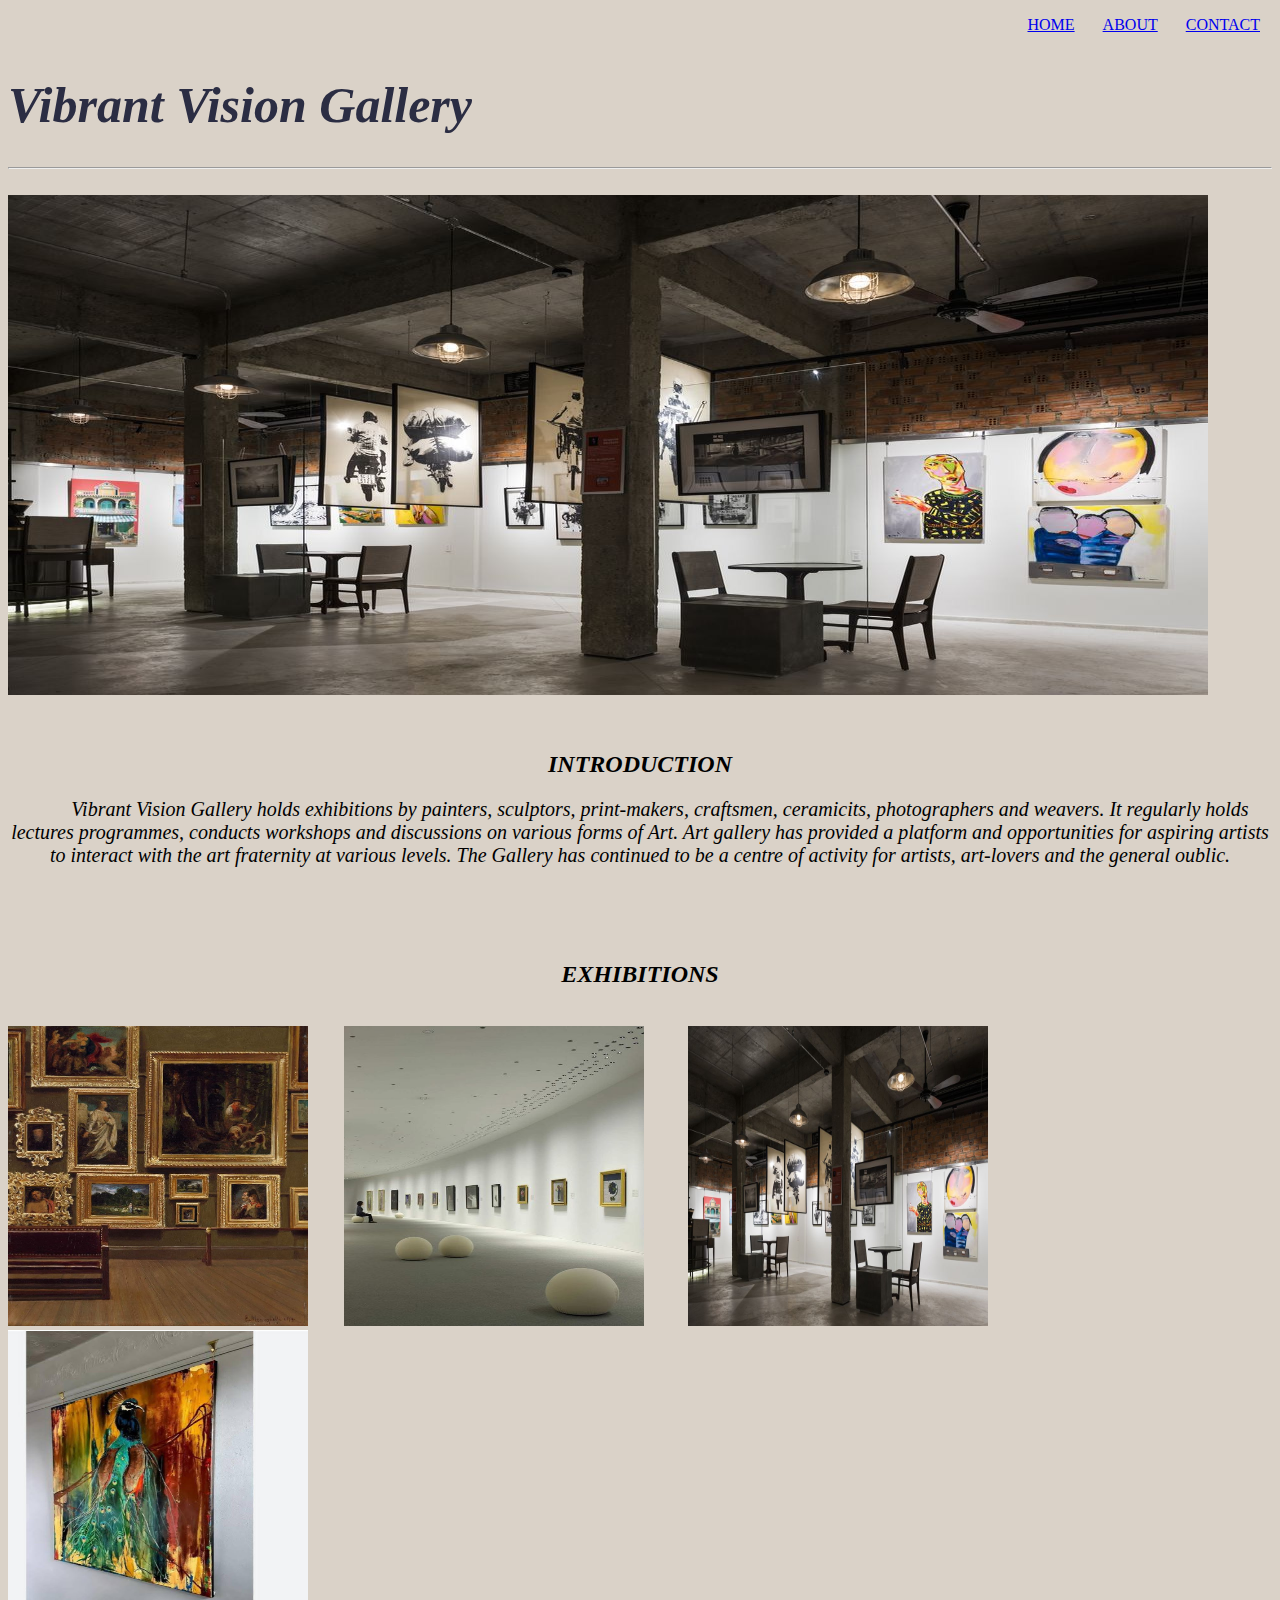
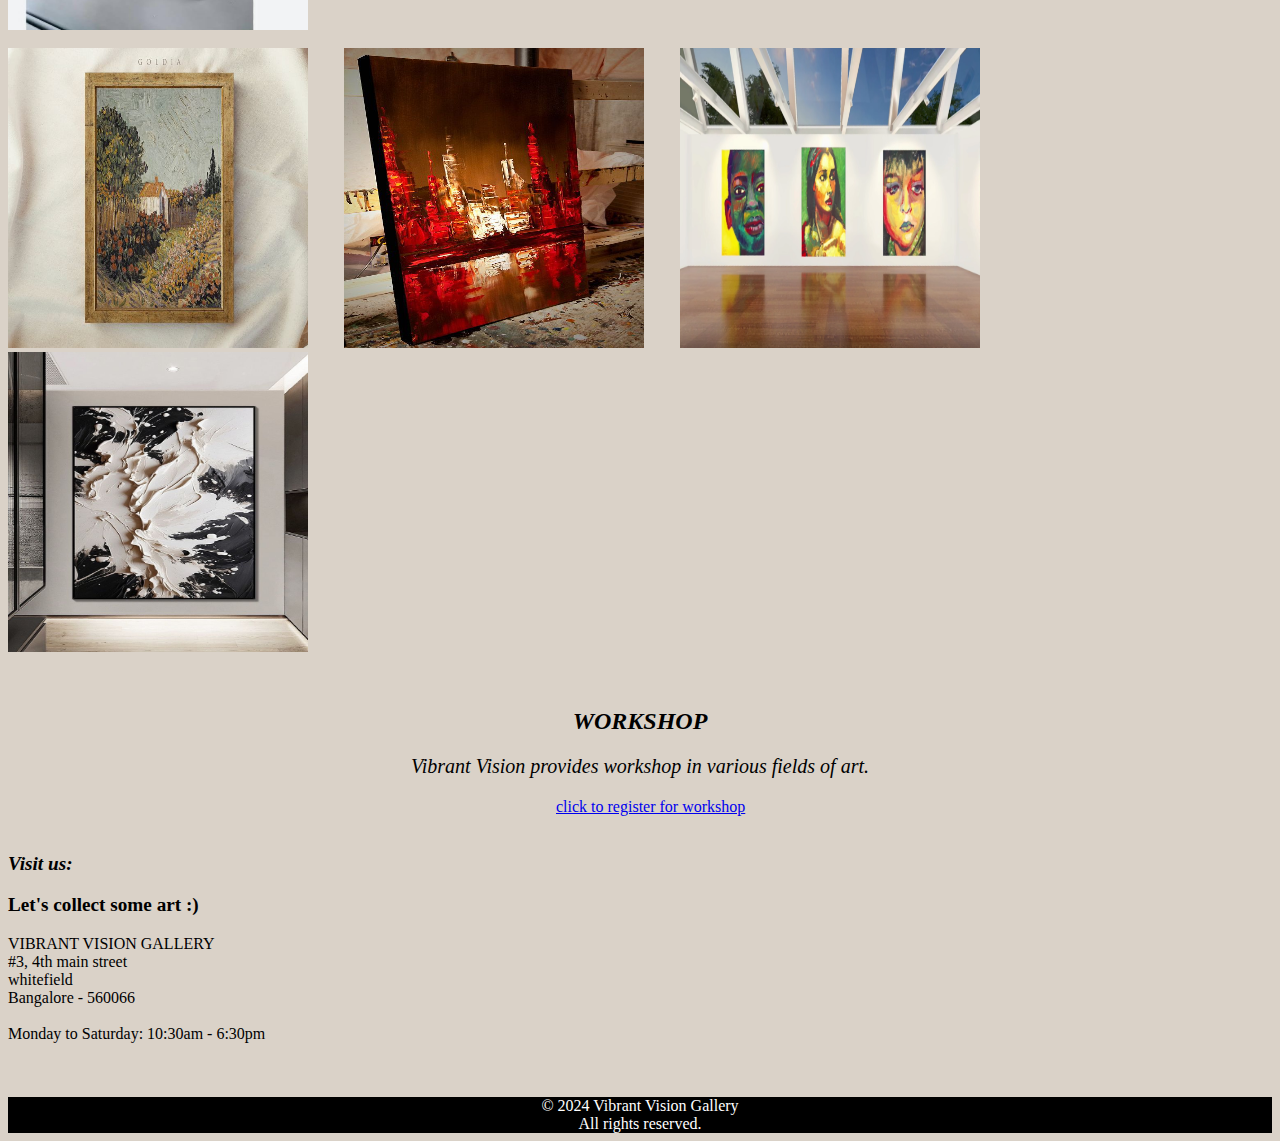
<file: dbms/index.html>
<html>
    <!-- website name-->
    <title>Vibrant Vision Art Gallery.com</title>
    <!--linking css sheet-->
    <link rel="stylesheet" href="main.css">
    <div class="nav-links">
    <ul>
        <li><a href="index.html">   HOME  </a></li>
        <li><a href="about.html">  ABOUT  </a></li>
        <li><a href="contact.html">  CONTACT  </a></li>
    </ul>
    </div>
    <h1><b><i>Vibrant Vision Gallery</i></b></h1>
    <b><hr></b>
    <div>
        <br>
        <img src="exhibition 3 and surrounding.jpg"height="500" width="1200">
        <br>
        <br>
    </div>
    <div>
        <br>
        <h2><b><i>INTRODUCTION</i></b></h2>
        <p>&emsp;&emsp;Vibrant Vision Gallery holds exhibitions by painters, sculptors, print-makers, craftsmen, ceramicits, photographers and weavers. It regularly holds lectures programmes, conducts workshops and discussions on various forms of Art. Art gallery has provided a platform and opportunities for aspiring artists to interact with the art fraternity at various levels. The Gallery has continued
             to be a centre of activity for artists, art-lovers and the general oublic. </p>
        <br>
        <br>
    </div>
        <br>
        <h2><b><i>EXHIBITIONS</i></b></h2>
        <br>
        <img src="exhibition.jpg" height="300px" width="300px"> &emsp;&emsp;<img src="exhibition 2.jpg" height="300px" width="300px"> &emsp; &emsp; <img src="exhibition 3 and surrounding.jpg" height="300px" width="300px">&emsp;&emsp; <img src="exh4.jpg" height="300px" width="300px">
        <br>
        <br>
        <img src="exh5.jpg" height="300px" width="300px"> &emsp;&emsp;<img src="exh10.jpg" height="300px" width="300px"> &emsp;&emsp;<img src="exh11.png" height="300px" width="300px"> &emsp;&emsp;<img src="exh9.jpg" height="300px" width="300px"> 


    <div>
        <br>
        <br>
        
        <h2><b><i>WORKSHOP</i></b></h2>
        <p>Vibrant Vision provides workshop in various fields of art.</p>
        <!--Adding link to register for workshop-->
        &emsp; &emsp; &emsp; &emsp; &emsp; &emsp; &emsp; &emsp; &emsp; &emsp; &emsp; &emsp; &emsp; &emsp; &emsp; &emsp; &emsp; &emsp; &emsp; &emsp;&emsp;&emsp;&emsp; &emsp; &emsp; &emsp; &emsp; &emsp; 
        <a href="workshop.html">click to register for workshop</a>
       
    </div>
        <br>
        <h3><b><i>Visit us:</i></b></h3>
        <h3>Let's collect some art :)</h3>
        <p1>VIBRANT VISION GALLERY<BR>#3, 4th main street<br>whitefield<br>Bangalore - 560066<br><br>Monday to Saturday: 10:30am - 6:30pm</p1>
        <br>
        <br><br>
        <br>
    </div>
    
    <!--Adding footer-->
    <footer>
        &copy; 2024 Vibrant Vision Gallery 
        <br>
        All rights reserved.
    </footer>


</html>
</file>
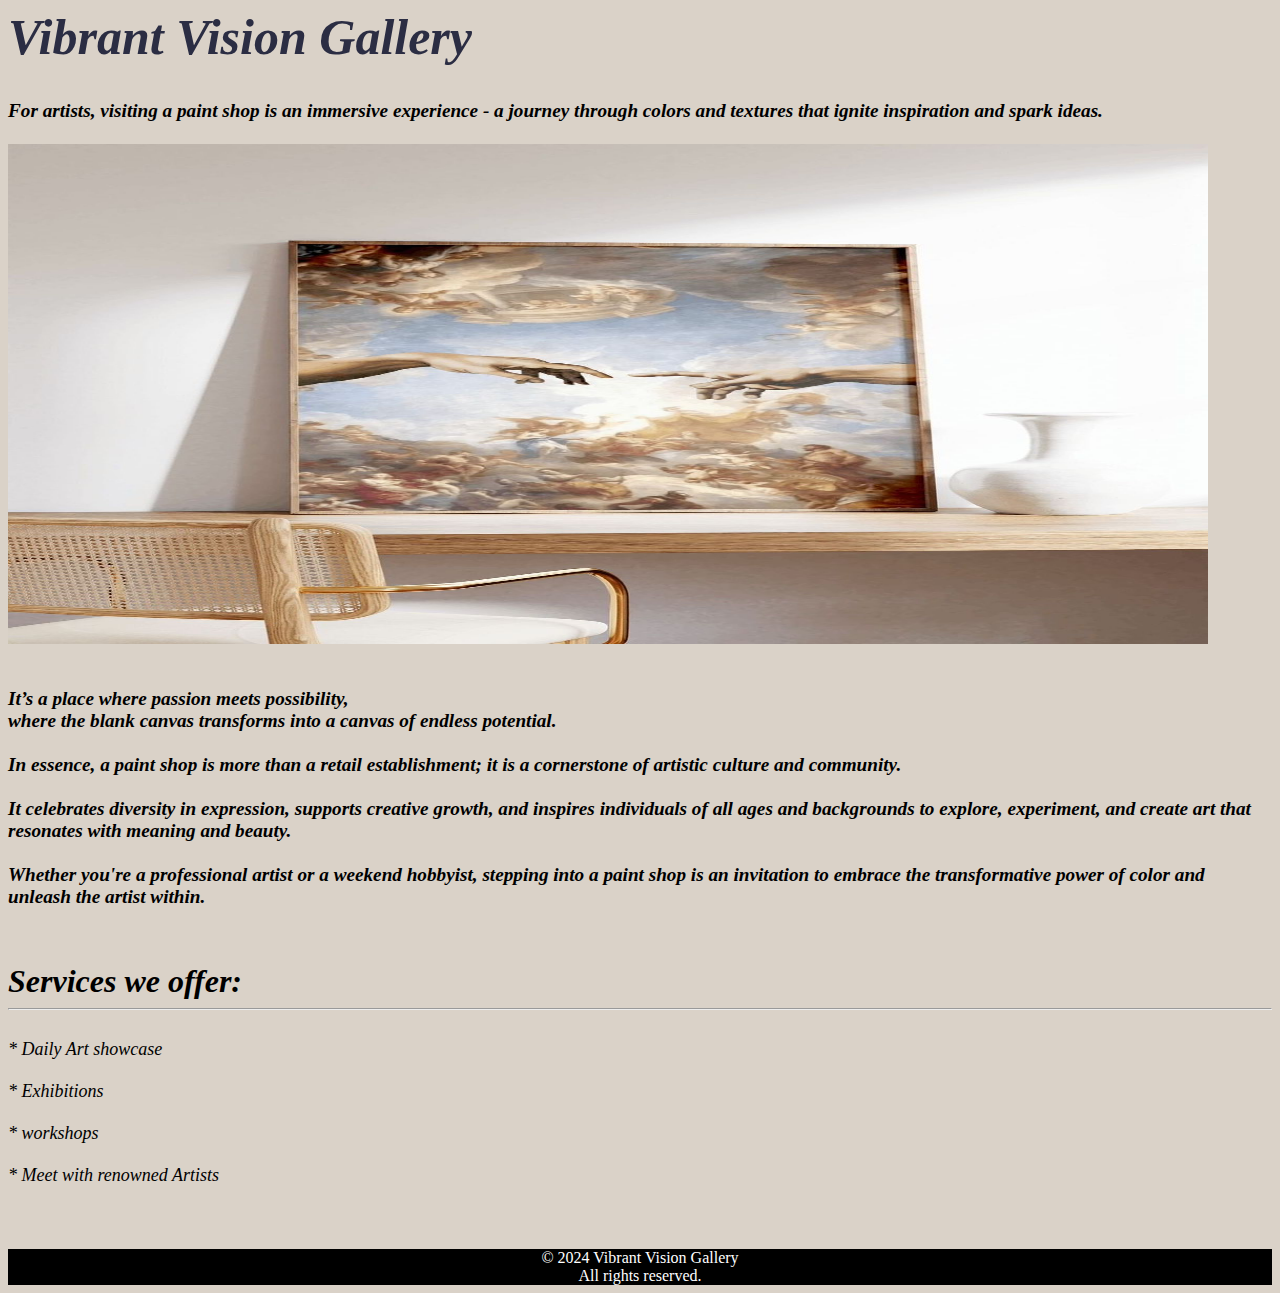
<file: dbms/about.html>
<html>
    <h1><b><i>Vibrant Vision Gallery</i></b></h1>

    <!-- linking css sheet-->
    <link rel="stylesheet" href="about.css">
    <p><b>For artists, visiting a paint shop is an immersive experience - a journey through colors and textures that ignite inspiration and spark ideas. 
    <br>
    <br>
    <img src="exh8.jpg"height="500" width="1200">
    <br>
    <br>
    <br>
    It’s a place where passion meets possibility, 
    <br>
    where the blank canvas transforms into a canvas of endless potential. 
    <br>
    <br>
    In essence, a paint shop is more than a retail establishment; it is a cornerstone of artistic culture and community. 
    <br>
    <br>
    It celebrates diversity in expression, supports creative growth, and inspires individuals of all ages and backgrounds to explore, experiment, and create art that resonates with meaning and beauty. 
    <br>
    <br>
    Whether you're a professional artist or a weekend hobbyist, stepping into a paint shop is an invitation to embrace the transformative power of color and unleash the artist within.</b></p>
    <br>
    <br>
    <p1><b>Services we offer:</b></p1>
    <br>
    <hr>
    <p2>
        <br>
        * Daily Art showcase
        <br>
        <br>
         * Exhibitions
         <br>
         <br>
         * workshops
         <br>
         <br>
         * Meet with renowned Artists
         <br>
         <br>
         <br>
         <br>
        </p2>
    
    <!--Adding footer-->
    <footer>
        &copy; 2024 Vibrant Vision Gallery 
        <br>
        All rights reserved.
    </footer>
</html>
</file>
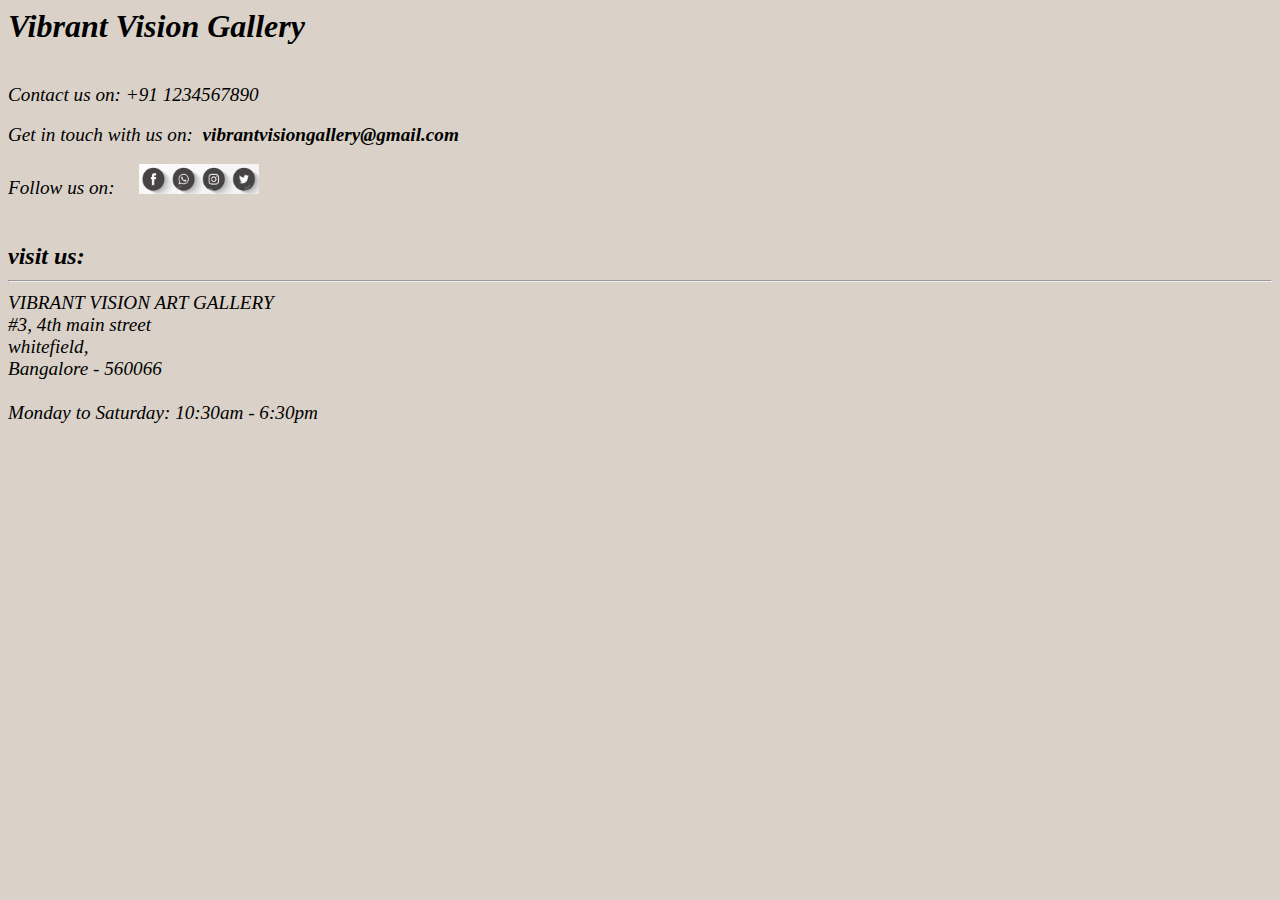
<file: dbms/contact.html>
<html>
    <link rel="stylesheet" href="contact.css">
    <h1><b><i>Vibrant Vision Gallery</i></b></h1>
    <h1></h1>
    
    <br>
    <p1>Contact us on: +91 1234567890</p1>
    <br>
    <br>
    <p1>Get in touch with us on: <b><i></i>&nbsp;vibrantvisiongallery@gmail.com</b></p1>
    <br>
    <br>
    <p1>Follow us on:&emsp; <img src="social media.jpeg" height="30px" width= "120px"></p1>
    <br>
    
    <p1>
        <br>
        <br>
        <b><p2>visit us:</p2></b>
        <br>
        <hr>
        VIBRANT VISION ART GALLERY
    <br>
    #3, 4th main street
    <br>
    whitefield,
    <br>
    Bangalore - 560066
    <br><br>
    
    Monday to Saturday: 10:30am - 6:30pm</p1>
</html>
</file>
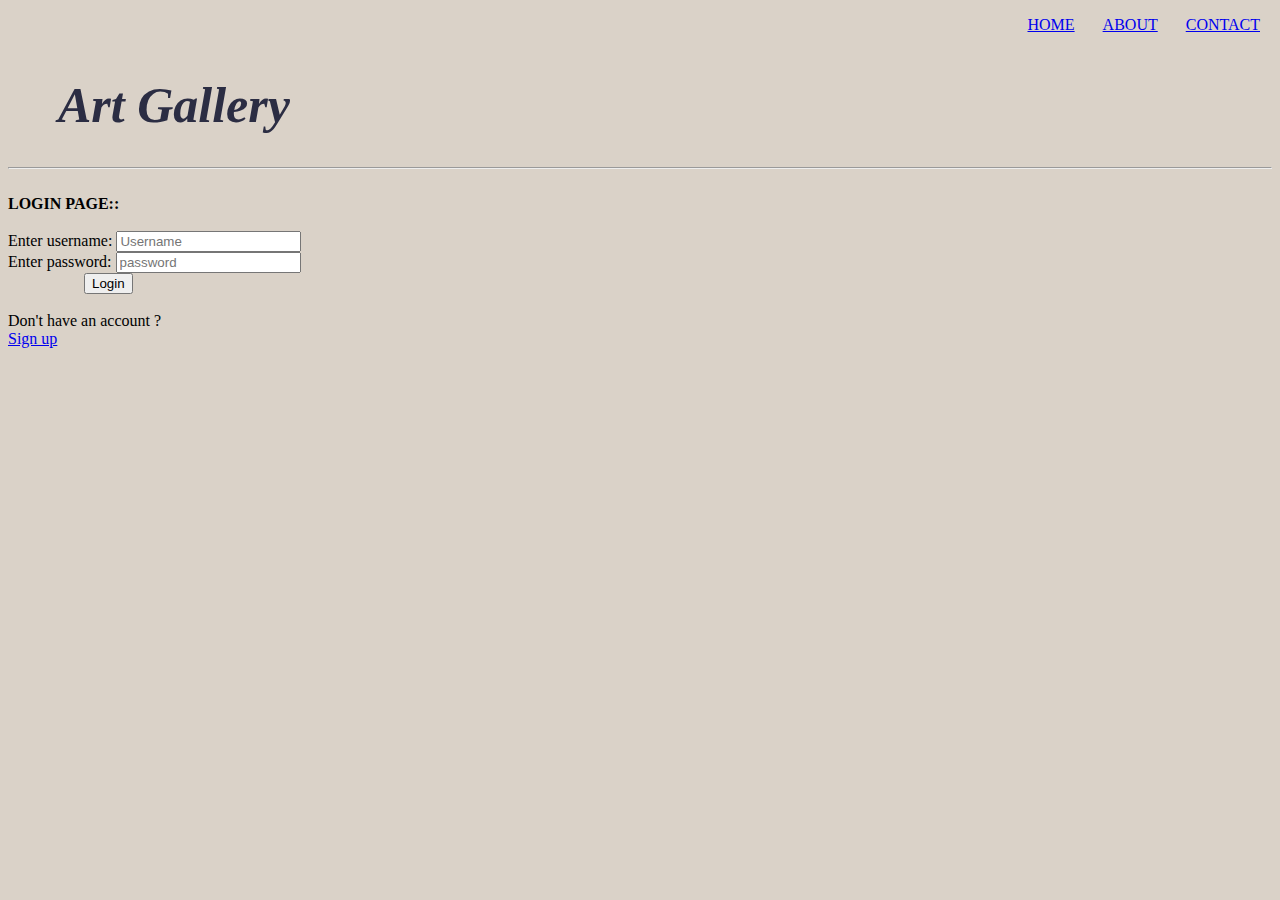
<file: dbms/login.html>
<html>
    <title>Art gallery.com</title>
    <link rel="stylesheet" href="main.css">
    <div class="nav-links">
    <ul>
        <li><a href=""><a href=”URL “target= ” _blank”>   HOME  </a></a></li>
        <li><a href=""><a href=”URL “target= ” _blank”>   ABOUT  </a></a></li>
        <li><a href=""><a href=”URL “target= ” _blank”>   CONTACT  </a></a></li>
    </ul>
    </div>
    <h1><b><i>&emsp;Art Gallery</i></b></h1>
    <hr>
    <div>
        <br>
        <b>LOGIN PAGE::</b>
        <br>
        <br>
        Enter username:
        <input type="text" placeholder="Username">
    </div>
    <div>
        Enter password:
        <input type="text" placeholder="password">
    </div>
    &emsp; &emsp; &emsp;&emsp;
    <input type="submit" value="Login">
    <div>
        <br>
        Don't have an account ?
        <br>
        <a href=”URL “target= ” _blank”>   Sign up  </a>
    </div>
</html>
</file>
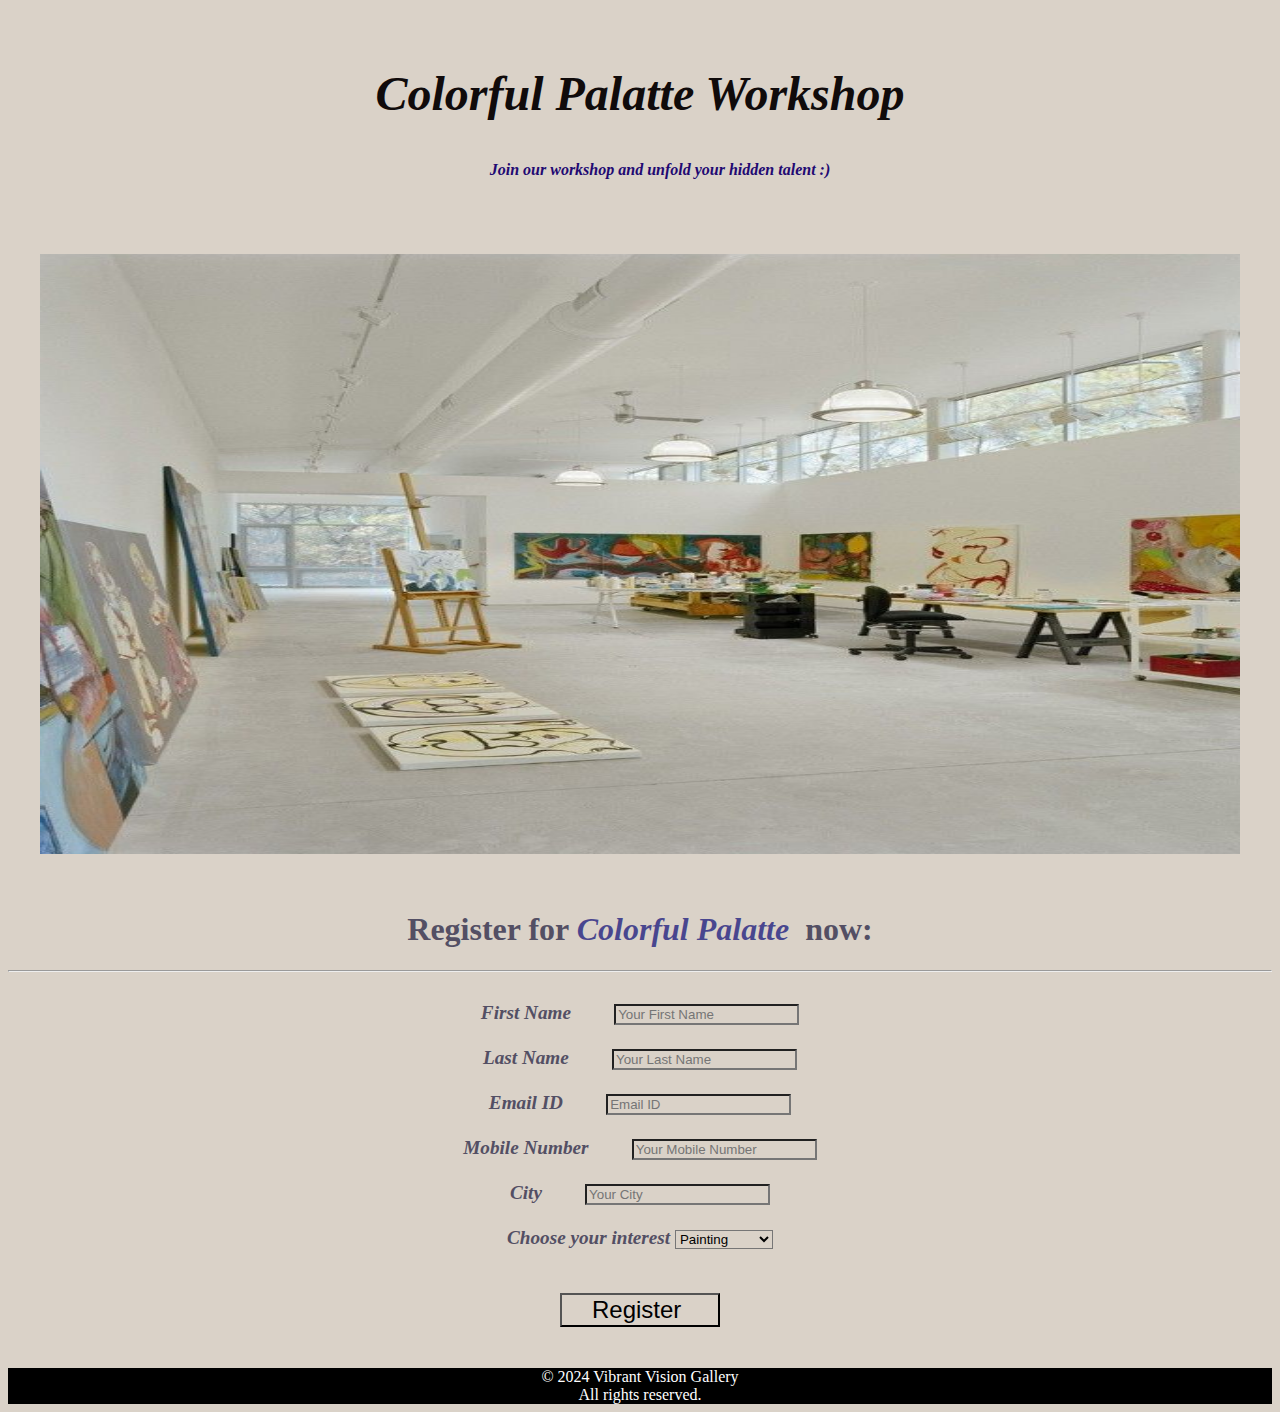
<file: dbms/workshop.html>
<html>
    <body>
        <title>VibrantVisionWorkshop.com</title>
        <link rel="stylesheet" href="workshop.css">
    	<br>
    	<h2><b><i>Colorful Palatte Workshop </i></b></h2>
    	<h4><i><b>Join our workshop and unfold your hidden talent :)</b></i> </h4>
    	<br>
    	<br>
    	<br>
    	<img src="workshop.jpg" class="center" height="600" width="1200" >
    	<br>
    	<br>
	</body>
</html>

<!-- workshop registration -->
<div class="container-fluid booking py-5" id="contactform">
	<div class="container py-5">
		<div class="row g-5 align-items-center">
			<div class="col-lg-6">
				<h1 class="text-white mb-4">Register for <p3><i>Colorful Palatte </i></p3>&nbsp;now:</h1>
				<hr>
				
			</div>
			<div class="col-lg-6">
				<p2>
				<form name="form data">
					<div class="row g-3">
						<div class="col-md-6">
							<div class="form-floating">
								<br>
								<label for="firstName">First Name</label>
								&emsp;&emsp;<input type="text" class="form-control bg-white border-0" name="firstName" id="firstName" placeholder="Your First Name" required>
							</div>
						</div>
						<div class="col-md-6">
							<div class="form-floating">
								<br>
								<label for="lastName">Last Name</label>
								&emsp;&emsp;<input type="text" class="form-control bg-white border-0" name="lastName" id="lastName" placeholder="Your Last Name" required>
							</div>
						</div>
						<div class="col-md-6">
							<div class="form-floating date" id="date3" data-target-input="nearest">
								<br>
								<label for="email">Email ID</label>
								&emsp;&emsp;<input type="email" class="form-control bg-white border-0" name="email" id="email" placeholder="Email ID" required>
							</div>
						</div>
						<div class="col-md-6">
							<div class="form-floating">
								<br>
								<label for="phone">Mobile Number</label>
								&emsp;&emsp;<input type="phone" class="form-control bg-white border-0" name="phone" id="phone" placeholder="Your Mobile Number" required>
							</div>
						</div>
						<div class="col-md-6">
							<div class="form-floating date" id="date3" data-target-input="nearest">
								<br>
								<label for="city">City</label>
								&emsp;&emsp;<input type="city" class="form-control bg-white border-0" name="city" id="city" placeholder="Your City" required>
								
							</div>
						</div>
						<div class="col-md-6">
							<div class="form-floating">
								<br>
								<label for="Choose" >Choose your interest</label>
								<select class="form-select bg-white border-0" name="CategoriesSelect" id="CategoriesSelect" >
									<option value="Painting">Painting</option>
									<option value="Sculpture">sculpture</option>
									<option value="Literature">Literature</option>
									<option value="Architecture">Architecture</option>
									<option value="Photography">Photography</option>
								</select>
							</div>
						</div>
						
						<div class="col-12">
							<br>
							<br>
							<button class="btn btn-primary text-white w-100 py-3" type="submit"> &emsp;Register &emsp; </button>
							<br>
							<br>
						</div>
					</div>
				</form>
			</p2>
			</div>
		</div>
	</div>
</div>
<footer>
	&copy; 2024 Vibrant Vision Gallery 
	<br>
	All rights reserved.
</footer>

<script>
	const scriptURL = 'https://script.google.com/macros/s/AKfycbx-BEijveoR4lBc76xzI5eWpSD2ZMPqJIKoumac_Jfn9BO4Wei0uPTKIFB0CS790egq8Q/exec/exec'
	const form = document.forms['form data']
	const msg = document.getElementById("msg")
	form.addEventListener('submit', e => {
	  e.preventDefault()
	  fetch(scriptURL, { method: 'POST', body: new FormData(form)})
	  .then(response => alert("You have registered successfully."))
	  .then(()=> {form.reset(); })
		// .then(response => {
		//     msg.innerHTML= "You have registered successfully."
		//     setTimeout(function(){
		//         msg.innerHTML="You have registered successfully."
		//     },5000)
		//     form.reset()
		// })
		.catch(error => console.error('Error!', error.message))
	})
  </script>
<!-- workshop registration ends -->
</file>
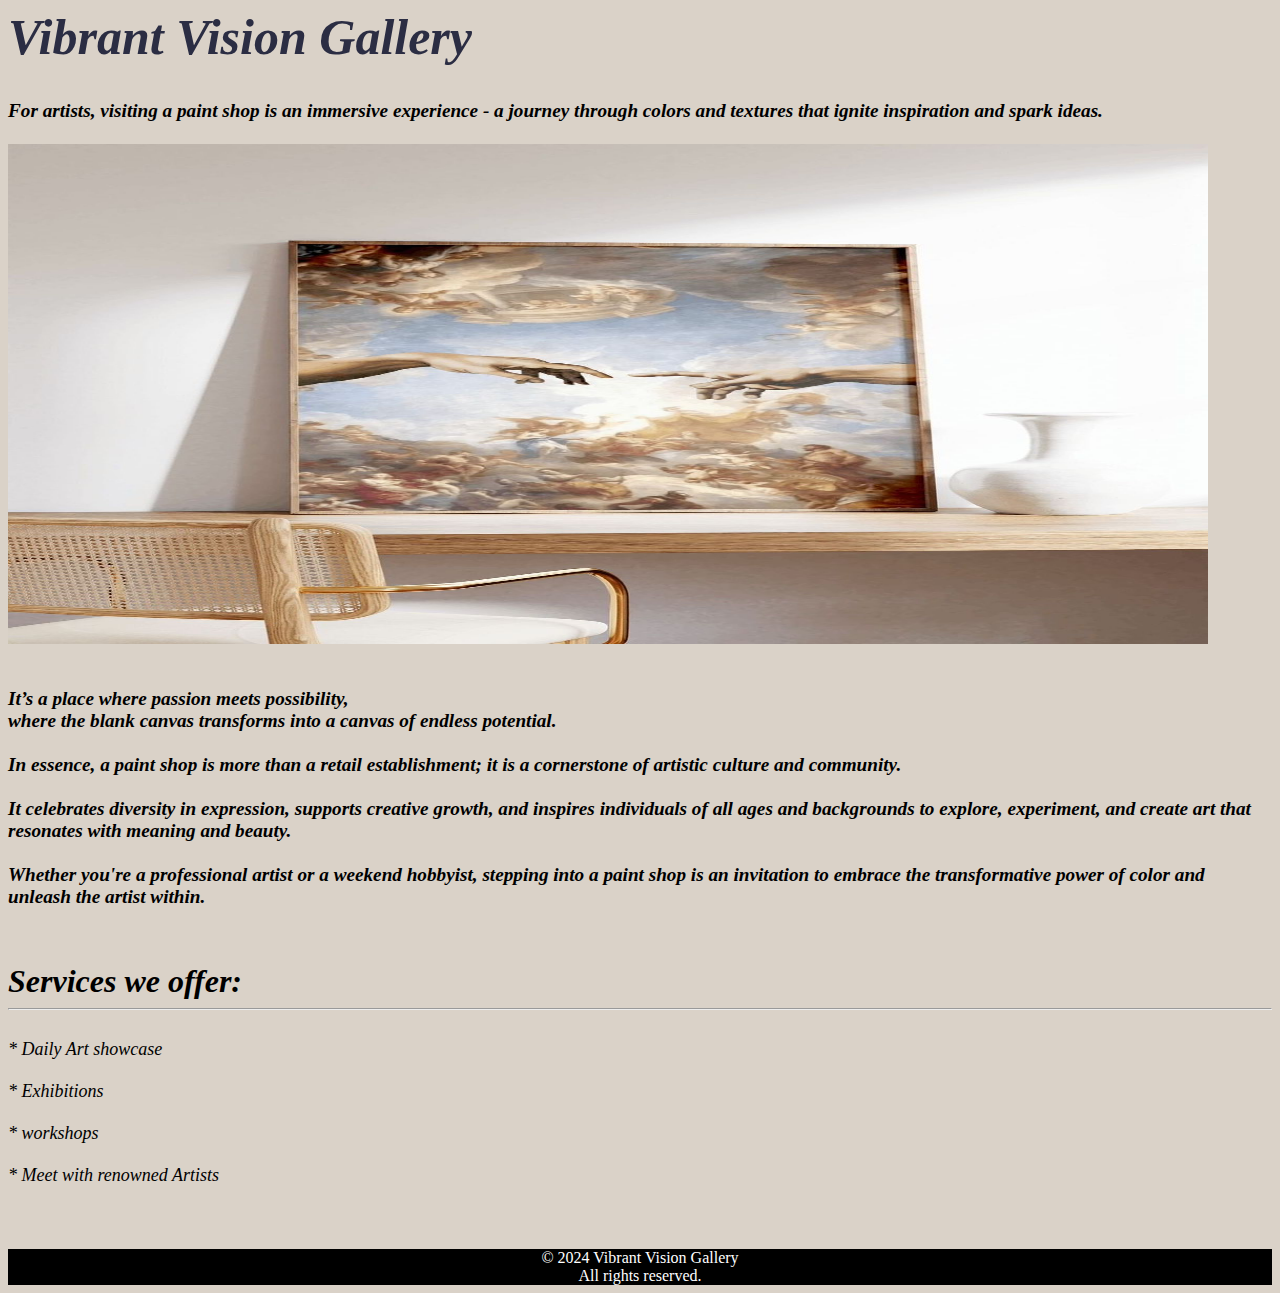
<file: Vibrant vision gallery/about.html>
<html>
    <title>VibrantVision-About us.com</title>
    <h1><b><i>Vibrant Vision Gallery</i></b></h1>

    <!-- linking css sheet-->
    <link rel="stylesheet" href="about.css">
    <p><b>For artists, visiting a paint shop is an immersive experience - a journey through colors and textures that ignite inspiration and spark ideas. 
    <br>
    <br>
    <img src="exh8.jpg"height="500" width="1200">
    <br>
    <br>
    <br>
    It’s a place where passion meets possibility, 
    <br>
    where the blank canvas transforms into a canvas of endless potential. 
    <br>
    <br>
    In essence, a paint shop is more than a retail establishment; it is a cornerstone of artistic culture and community. 
    <br>
    <br>
    It celebrates diversity in expression, supports creative growth, and inspires individuals of all ages and backgrounds to explore, experiment, and create art that resonates with meaning and beauty. 
    <br>
    <br>
    Whether you're a professional artist or a weekend hobbyist, stepping into a paint shop is an invitation to embrace the transformative power of color and unleash the artist within.</b></p>
    <br>
    <br>
    <p1><b>Services we offer:</b></p1>
    <br>
    <hr>
    <p2>
        <br>
        * Daily Art showcase
        <br>
        <br>
         * Exhibitions
         <br>
         <br>
         * workshops
         <br>
         <br>
         * Meet with renowned Artists
         <br>
         <br>
         <br>
         <br>
        </p2>
    
    <!--Adding footer-->
    <footer>
        &copy; 2024 Vibrant Vision Gallery 
        <br>
        All rights reserved.
    </footer>
</html>
</file>
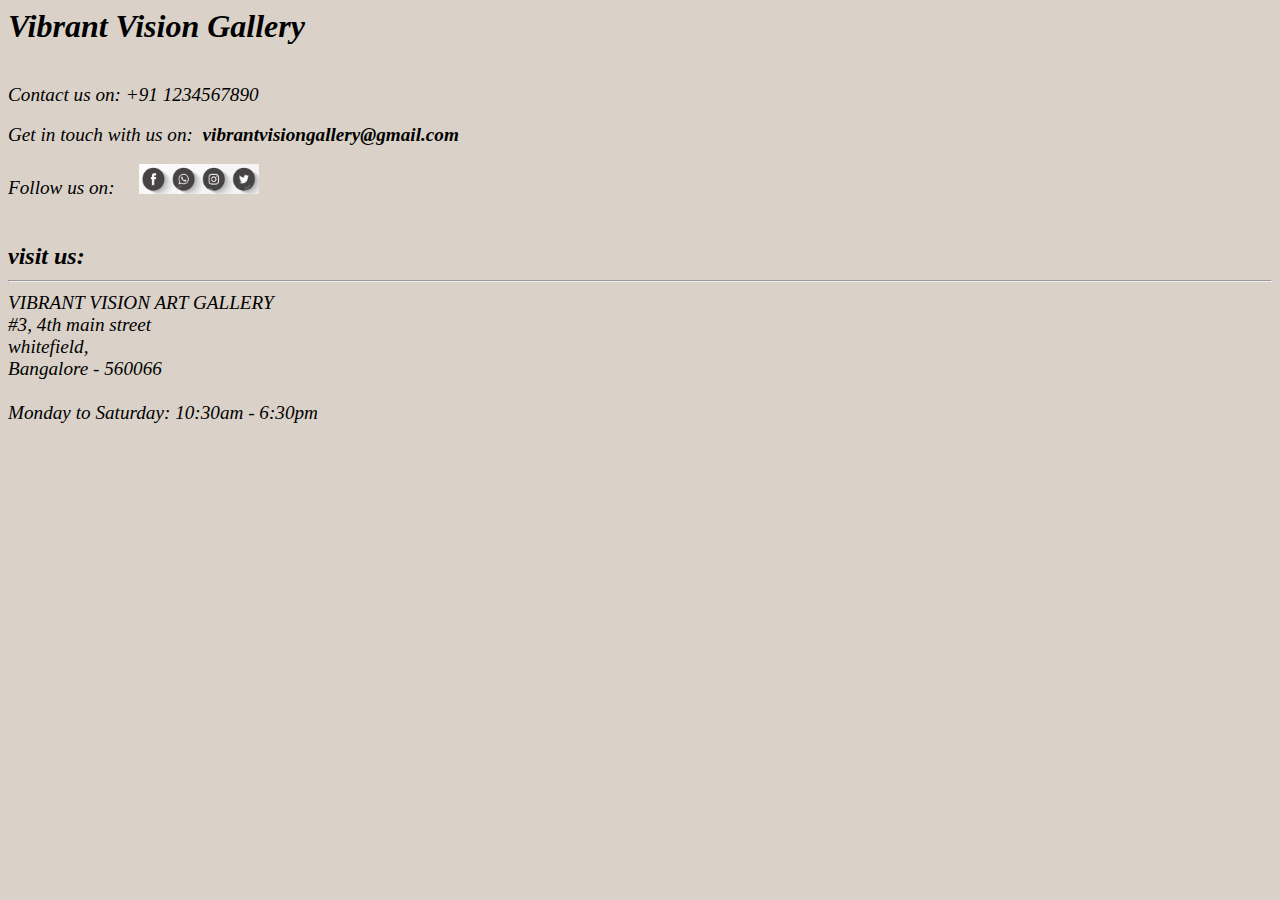
<file: Vibrant vision gallery/contact.html>
<html>
    <title>VibrantVision-Contact Us.com</title>
    <link rel="stylesheet" href="contact.css">
    <h1><b><i>Vibrant Vision Gallery</i></b></h1>
    <h1></h1>
    
    <br>
    <p1>Contact us on: +91 1234567890</p1>
    <br>
    <br>
    <p1>Get in touch with us on: <b><i></i>&nbsp;vibrantvisiongallery@gmail.com</b></p1>
    <br>
    <br>
    <p1>Follow us on:&emsp; <img src="social media.jpeg" height="30px" width= "120px"></p1>
    <br>
    
    <p1>
        <br>
        <br>
        <b><p2>visit us:</p2></b>
        <br>
        <hr>
        VIBRANT VISION ART GALLERY
    <br>
    #3, 4th main street
    <br>
    whitefield,
    <br>
    Bangalore - 560066
    <br><br>
    
    Monday to Saturday: 10:30am - 6:30pm</p1>
</html>
</file>
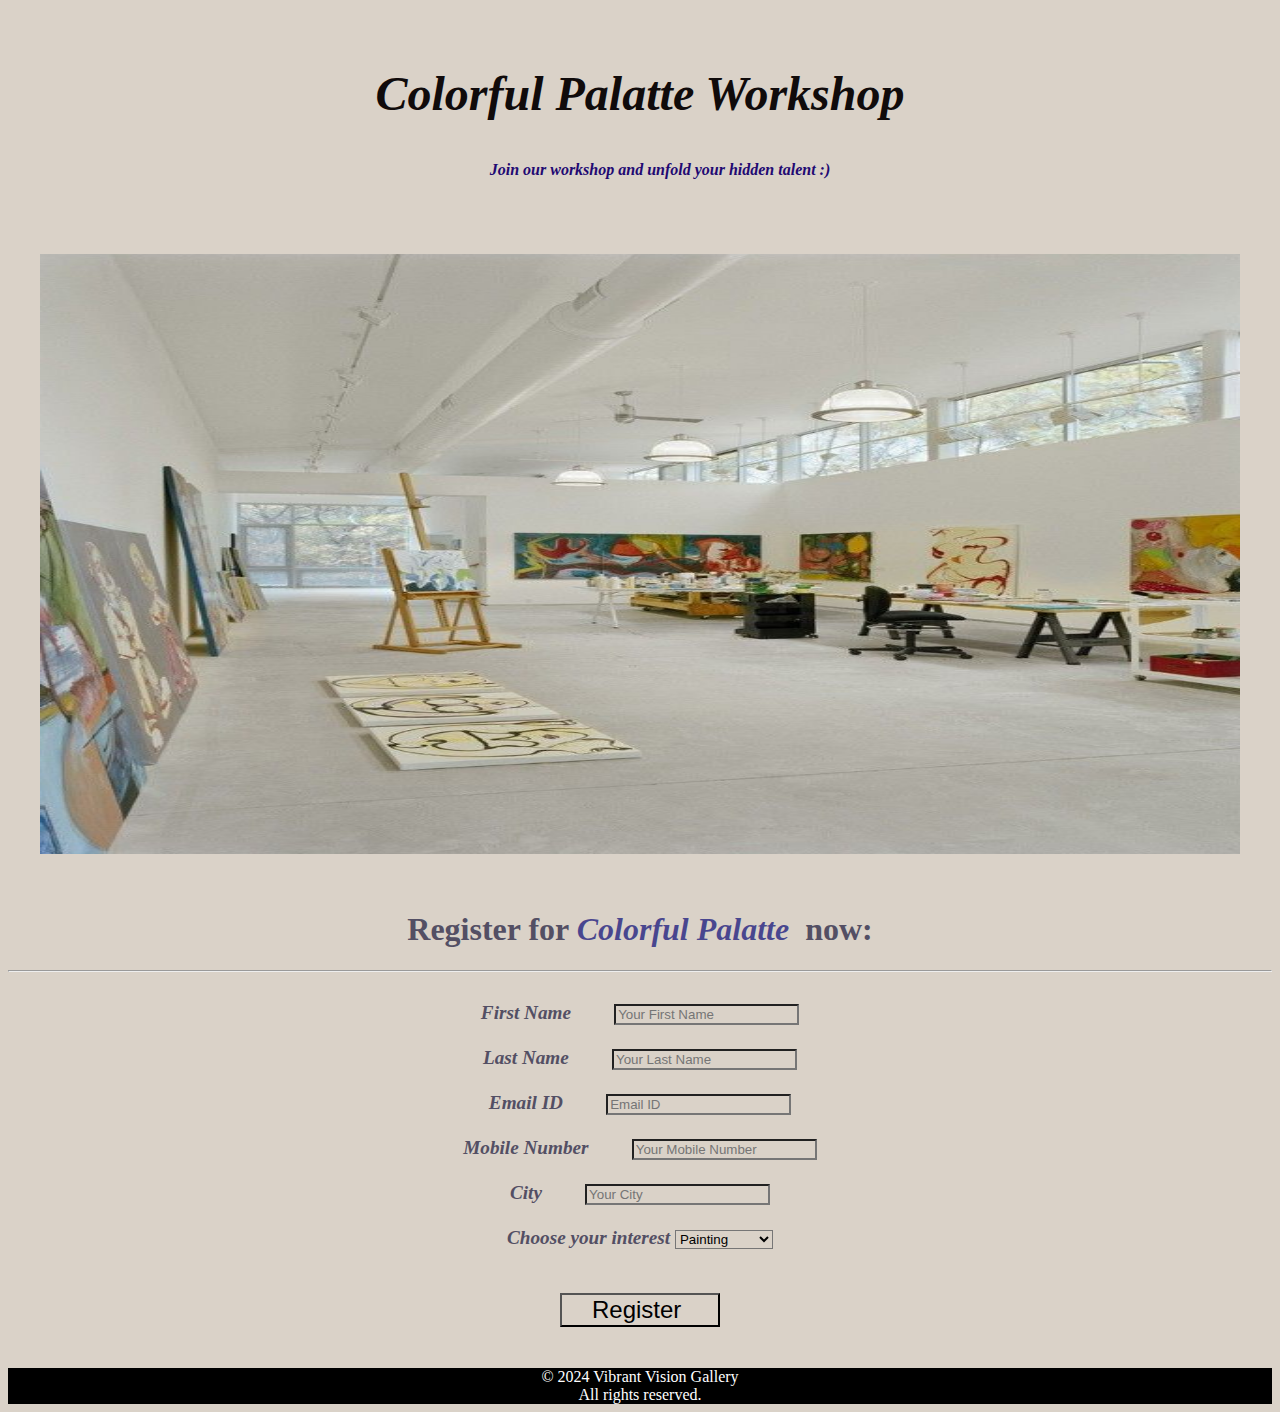
<file: Vibrant vision gallery/workshop.html>
<html>
    <body>
        <title>VibrantVisionWorkshop.com</title>
        <link rel="stylesheet" href="workshop.css">
    	<br>
    	<h2><b><i>Colorful Palatte Workshop </i></b></h2>
    	<h4><i><b>Join our workshop and unfold your hidden talent :)</b></i> </h4>
    	<br>
    	<br>
    	<br>
    	<img src="workshop.jpg" class="center" height="600" width="1200" >
    	<br>
    	<br>
	</body>
</html>

<!-- workshop registration -->
<div class="container-fluid booking py-5" id="contactform">
	<div class="container py-5">
		<div class="row g-5 align-items-center">
			<div class="col-lg-6">
				<h1 class="text-white mb-4">Register for <p3><i>Colorful Palatte </i></p3>&nbsp;now:</h1>
				<hr>
				
			</div>
			<div class="col-lg-6">
				<p2>
				<form name="form data">
					<div class="row g-3">
						<div class="col-md-6">
							<div class="form-floating">
								<br>
								<label for="firstName">First Name</label>
								&emsp;&emsp;<input type="text" class="form-control bg-white border-0" name="firstName" id="firstName" placeholder="Your First Name" required>
							</div>
						</div>
						<div class="col-md-6">
							<div class="form-floating">
								<br>
								<label for="lastName">Last Name</label>
								&emsp;&emsp;<input type="text" class="form-control bg-white border-0" name="lastName" id="lastName" placeholder="Your Last Name" required>
							</div>
						</div>
						<div class="col-md-6">
							<div class="form-floating date" id="date3" data-target-input="nearest">
								<br>
								<label for="email">Email ID</label>
								&emsp;&emsp;<input type="email" class="form-control bg-white border-0" name="email" id="email" placeholder="Email ID" required>
							</div>
						</div>
						<div class="col-md-6">
							<div class="form-floating">
								<br>
								<label for="phone">Mobile Number</label>
								&emsp;&emsp;<input type="phone" class="form-control bg-white border-0" name="phone" id="phone" placeholder="Your Mobile Number" required>
							</div>
						</div>
						<div class="col-md-6">
							<div class="form-floating date" id="date3" data-target-input="nearest">
								<br>
								<label for="city">City</label>
								&emsp;&emsp;<input type="city" class="form-control bg-white border-0" name="city" id="city" placeholder="Your City" required>
								
							</div>
						</div>
						<div class="col-md-6">
							<div class="form-floating">
								<br>
								<label for="Choose" >Choose your interest</label>
								<select class="form-select bg-white border-0" name="CategoriesSelect" id="CategoriesSelect" >
									<option value="Painting">Painting</option>
									<option value="Sculpture">sculpture</option>
									<option value="Literature">Literature</option>
									<option value="Architecture">Architecture</option>
									<option value="Photography">Photography</option>
								</select>
							</div>
						</div>
						
						<div class="col-12">
							<br>
							<br>
							<button class="btn btn-primary text-white w-100 py-3" type="submit"> &emsp;Register &emsp; </button>
							<br>
							<br>
						</div>
					</div>
				</form>
			</p2>
			</div>
		</div>
	</div>
</div>
<footer>
	&copy; 2024 Vibrant Vision Gallery 
	<br>
	All rights reserved.
</footer>

<script>
	const scriptURL = 'https://script.google.com/macros/s/AKfycbygjMA94LAEATfyMcF5j3KVqPcM7LVEdU9NLha_DJIvWoquRbl9R2k5j2ROWjufEJjjpw/exec/exec'
	const form = document.forms['form data']
	const msg = document.getElementById("msg")
	form.addEventListener('submit', e => {
	  e.preventDefault()
	  fetch(scriptURL, { method: 'POST', body: new FormData(form)})
	  .then(response => alert("You have registered successfully."))
	  .then(()=> {form.reset(); })
		// .then(response => {
		//     msg.innerHTML= "You have registered successfully."
		//     setTimeout(function(){
		//         msg.innerHTML="You have registered successfully."
		//     },5000)
		//     form.reset()
		// })
		.catch(error => console.error('Error!', error.message))
	})
  </script>
<!-- workshop registration ends -->
</file>
<file: dbms/main.css>
.nav-links ul li{
    list-style: none;
    display: inline-block;
    padding: 8px 12px;
    position: relative;
}
.nav-links{
    flex: 1;
    text-align: right;
}
h2{
    text-align: center;
}
body{
    position: relative;
    background-color: rgb(218, 210, 200);
}
h1{
    font-size: 50px;
    color: rgb(43, 45, 67);
}
p{
    font-size: 20px;
    font-style: oblique;
    text-align: center;
}
h3{
    font-size: larger;
}
footer{
    position: relative;
    text-align: center;
    background-color: black;
    color: white;
}
</file>
<file: dbms/about.css>
p{
    font-size: larger;
    font-style: oblique;
}
h1{
    font-size: 50px;
    color: rgb(43, 45, 67);
    text-align:centre;
}
body{
    position: relative;
    
    background-color: rgb(218, 210, 200);
}
footer{
    position: relative;
    text-align: center;
    background-color: black;
    color: white;
}
p1{
    font-size: xx-large;
    font-style: oblique;
}
p2{
    font-size: large;
    font-style: oblique;
}
</file>
<file: dbms/contact.css>
*{
    background-color: rgb(218, 210, 200);
}
p1{
    font-size: larger;
    font-style: oblique;
}
p2{
    font-size: x-large;
}
</file>
<file: dbms/workshop.css>
*{
    position: relative;
    background-color: rgb(218, 210, 200);
}
h2{
    font-size: 3pc;
    font-family: "Brush Script MT", cursive;
    color: rgb(16, 11, 11);
    text-align: center;
}
h4{
    
    font-size: 1pc;
    font-style: oblique;
    font-family: cursive;
    color: rgb(33, 9, 114);
    position: relative;
    left: 20px;
    text-align: center;
}
.center{
    display: block;
    margin-left: auto;
    margin-right: auto;
}


p2{
    text-align: left;
    font-style: oblique;
    font-weight: 600;
    font-size: larger;
    color: #534f64;
}
div{
    text-align: center;
}
button{
    font-size: x-large;
}
h1{
    color: #534f64;
}
p3{
    color: rgba(7, 7, 118, 0.689);
}
footer{
    position: relative;
    text-align: center;
    background-color: black;
    color: white;
}
</file>
<file: Vibrant vision gallery/about.css>
p{
    font-size: larger;
    font-style: oblique;
}
h1{
    font-size: 50px;
    color: rgb(43, 45, 67);
    text-align:centre;
}
body{
    position: relative;
    
    background-color: rgb(218, 210, 200);
}
footer{
    position: relative;
    text-align: center;
    background-color: black;
    color: white;
}
p1{
    font-size: xx-large;
    font-style: oblique;
}
p2{
    font-size: large;
    font-style: oblique;
}
</file>
<file: Vibrant vision gallery/contact.css>
*{
    background-color: rgb(218, 210, 200);
}
p1{
    font-size: larger;
    font-style: oblique;
}
p2{
    font-size: x-large;
}
</file>
<file: Vibrant vision gallery/workshop.css>
*{
    position: relative;
    background-color: rgb(218, 210, 200);
}
h2{
    font-size: 3pc;
    font-family: "Brush Script MT", cursive;
    color: rgb(16, 11, 11);
    text-align: center;
}
h4{
    
    font-size: 1pc;
    font-style: oblique;
    font-family: cursive;
    color: rgb(33, 9, 114);
    position: relative;
    left: 20px;
    text-align: center;
}
.center{
    display: block;
    margin-left: auto;
    margin-right: auto;
}


p2{
    text-align: left;
    font-style: oblique;
    font-weight: 600;
    font-size: larger;
    color: #534f64;
}
div{
    text-align: center;
}
button{
    font-size: x-large;
}
h1{
    color: #534f64;
}
p3{
    color: rgba(7, 7, 118, 0.689);
}
footer{
    position: relative;
    text-align: center;
    background-color: black;
    color: white;
}
</file>
